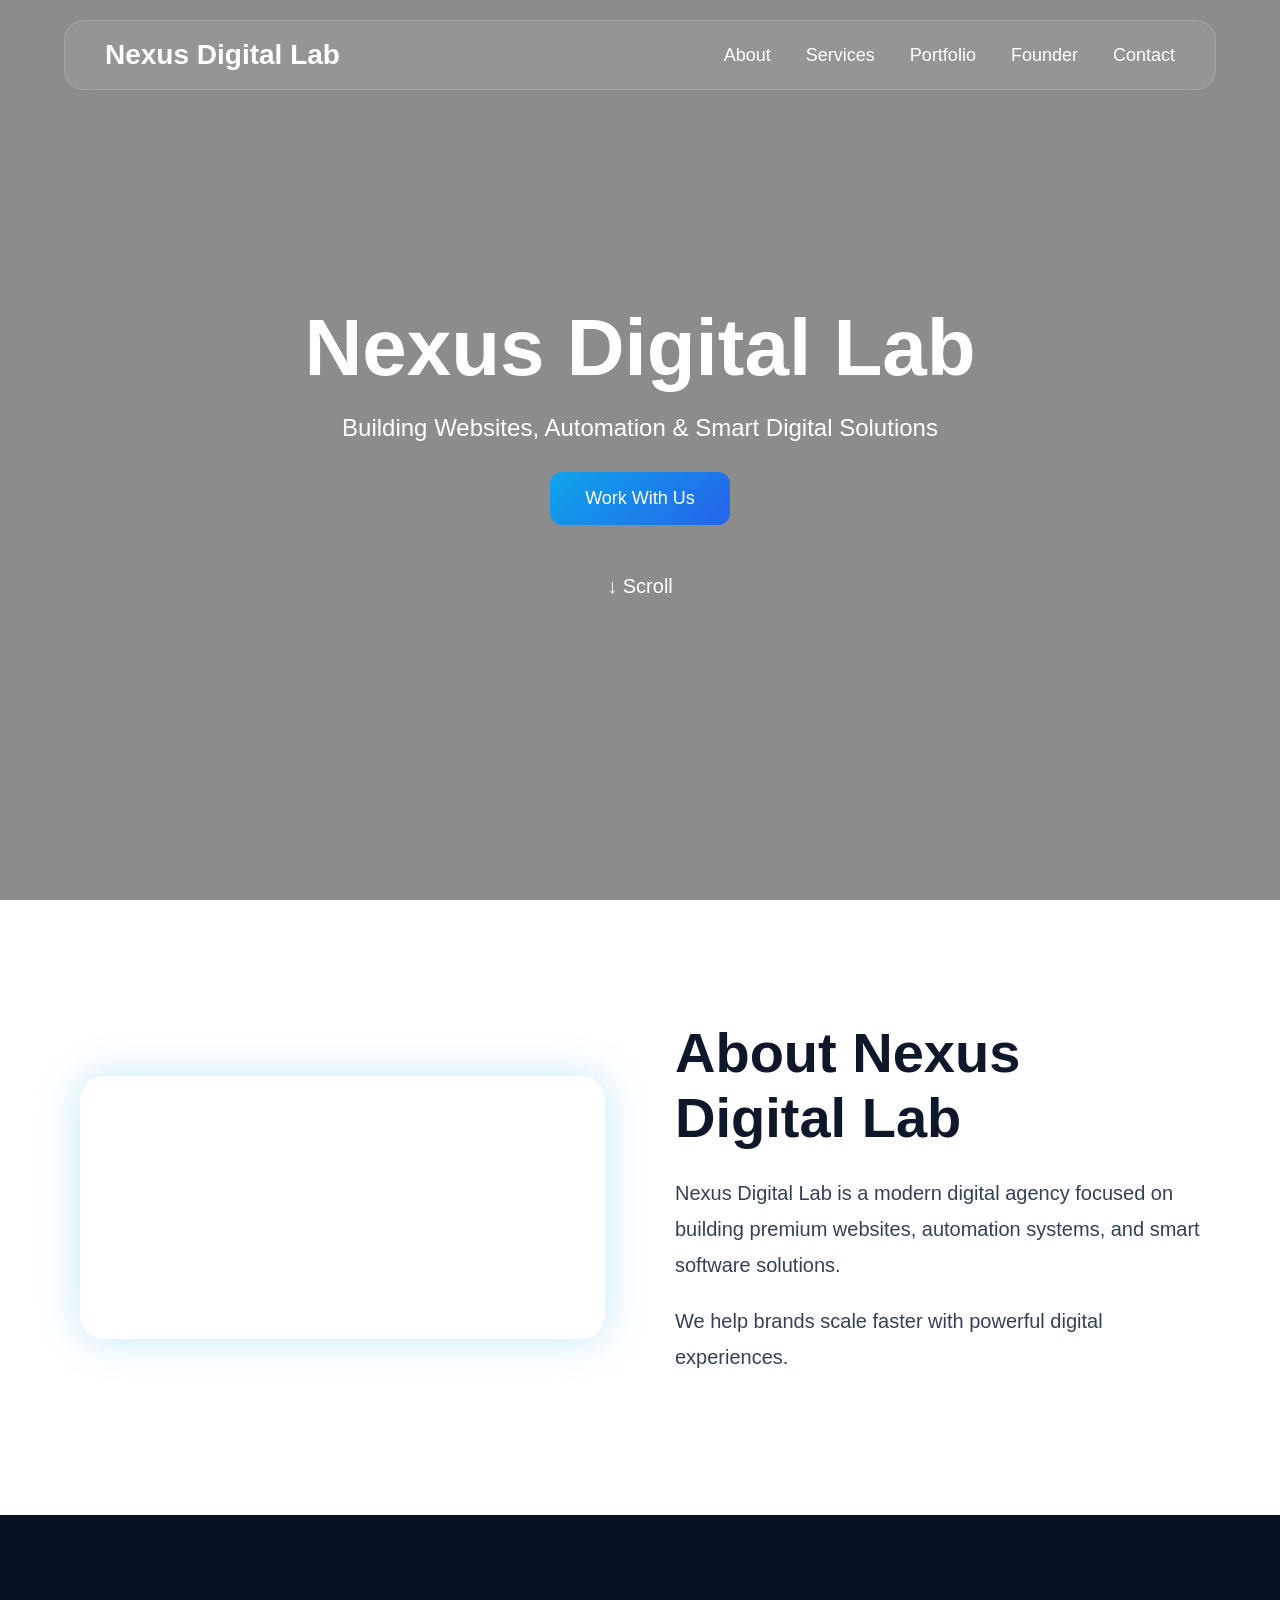
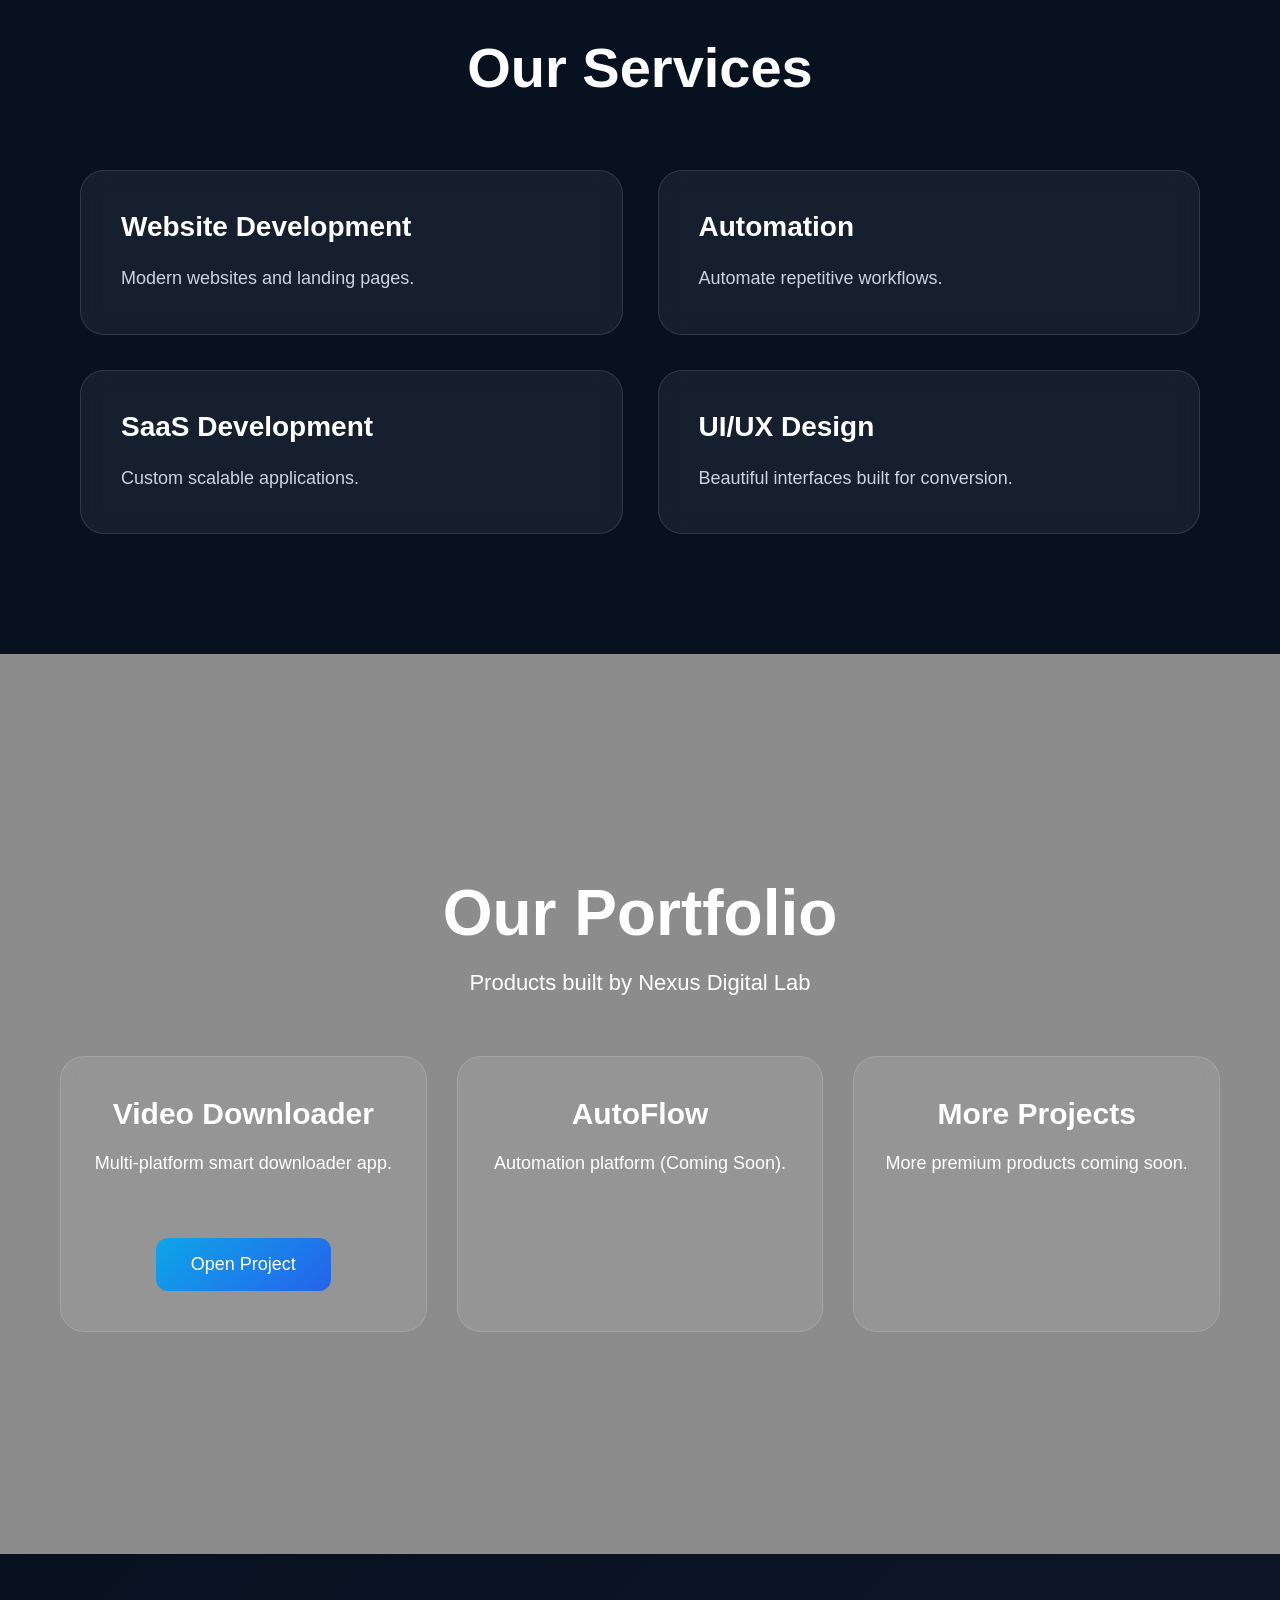
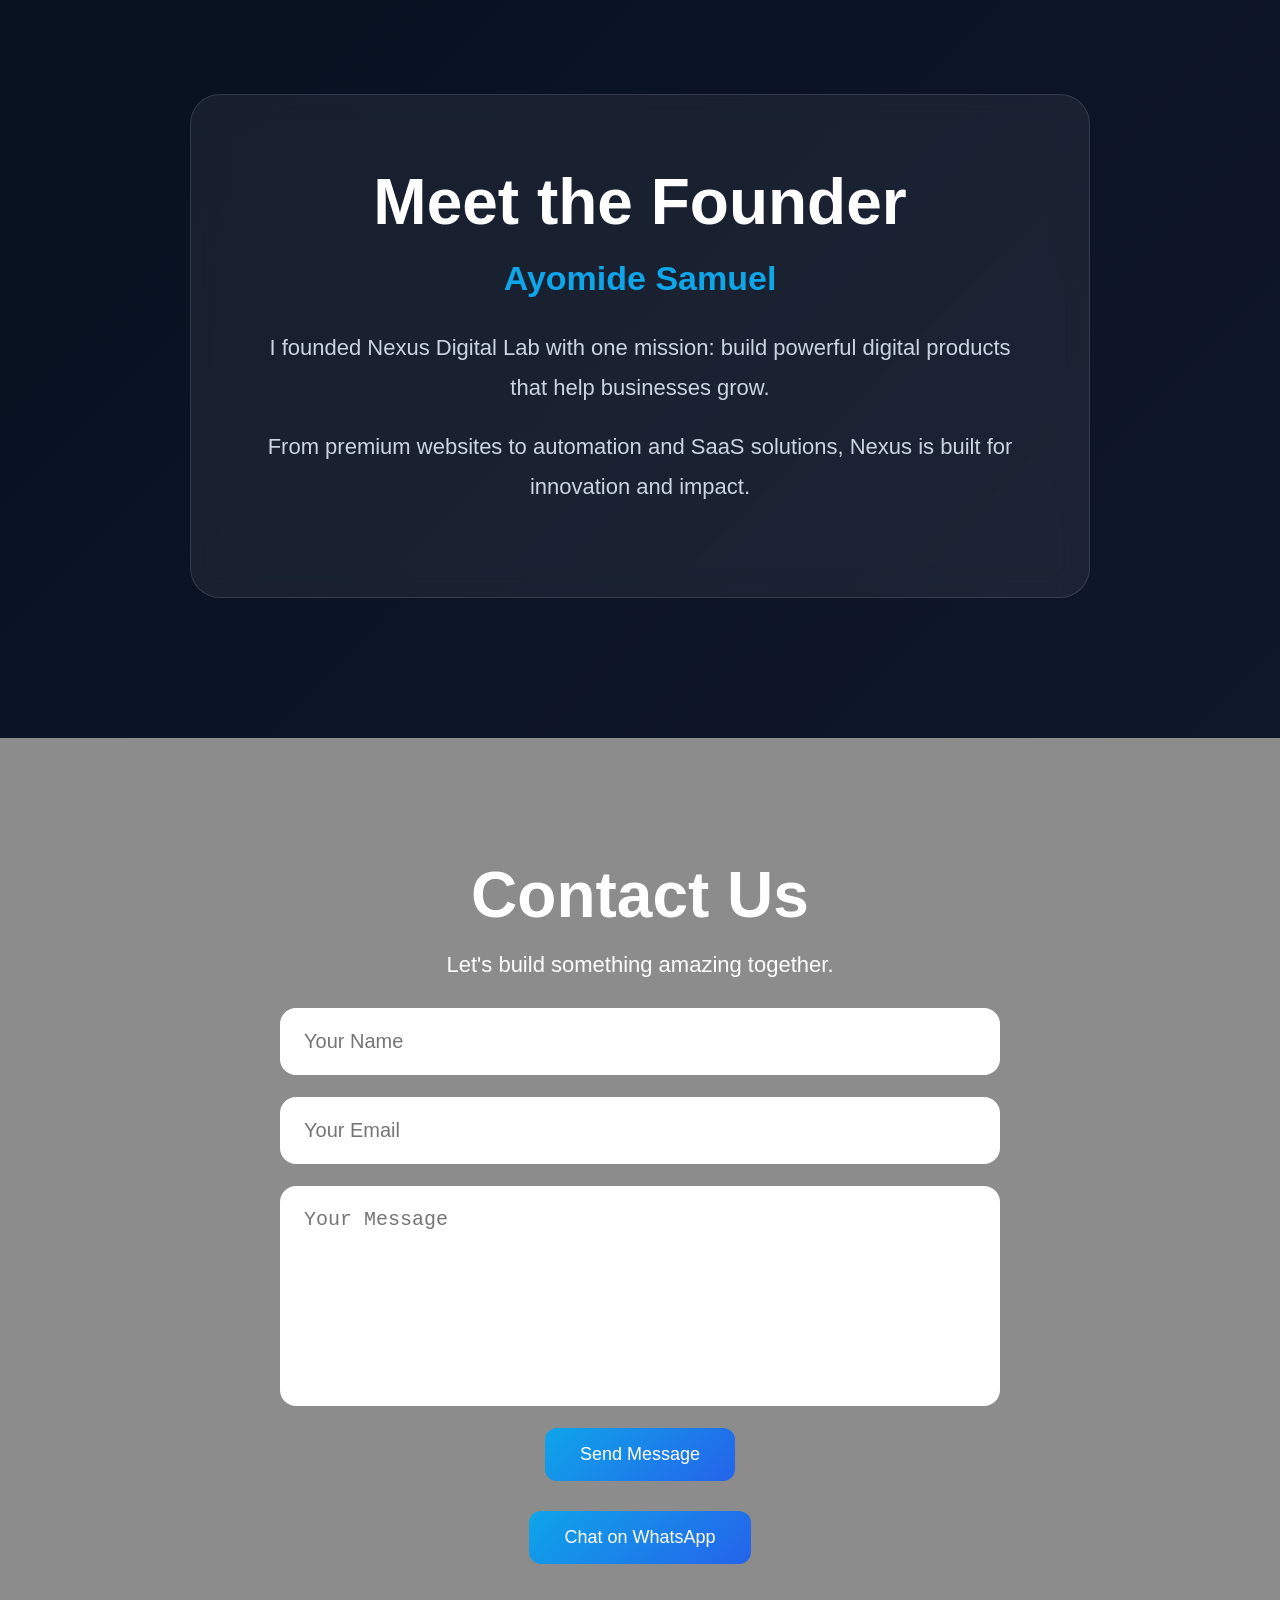
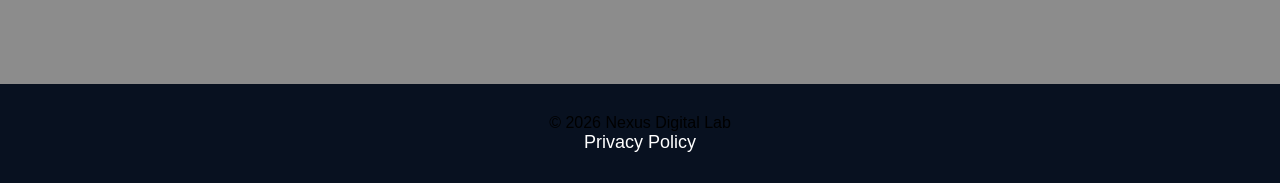
<file: index.html>
<!DOCTYPE html>
<html lang="en">
<head>
    <meta charset="UTF-8">
    <meta name="viewport" content="width=device-width, initial-scale=1.0">
    <title>Nexus Digital Lab</title>
    <link rel="stylesheet" href="style.css">

    <!-- Google AdSense -->
    <script async
        src="https://pagead2.googlesyndication.com/pagead/js/adsbygoogle.js?client=ca-pub-2473834362610034"
        crossorigin="anonymous">
    </script>
</head>

<body>

    <!-- NAVBAR -->
    <nav class="navbar">
        <div class="logo">Nexus Digital Lab</div>

        <ul class="nav-links">
            <li><a href="#about">About</a></li>
            <li><a href="#services">Services</a></li>
            <li><a href="#portfolio">Portfolio</a></li>
            <li><a href="#founder">Founder</a></li>
            <li><a href="#contact">Contact</a></li>
        </ul>
    </nav>

    <!-- HERO -->
    <section class="hero">
        <video autoplay muted loop playsinline class="bg-video">
            <source src="https://res.cloudinary.com/irbhydja/video/upload/v1782834854/15406860_1920_1080_25fps_he3lgj.mp4" type="video/mp4">
        </video>

        <div class="overlay"></div>

        <div class="hero-content">
            <h1>Nexus Digital Lab</h1>
            <p>Building Websites, Automation & Smart Digital Solutions</p>
            <button>Work With Us</button>
            <div class="scroll-down">↓ Scroll</div>
        </div>
    </section>

    <!-- ABOUT -->
    <section id="about" class="about hidden">
        <div class="about-container">

            <div class="about-video-card">
                <video autoplay muted loop playsinline>
                    <source src="https://res.cloudinary.com/irbhydja/video/upload/v1782834482/2516160-hd_1920_1080_24fps_kbd68c.mp4" type="video/mp4">
                </video>
            </div>

            <div class="about-text">
                <h2>About Nexus Digital Lab</h2>

                <p>
                    Nexus Digital Lab is a modern digital agency focused on building
                    premium websites, automation systems, and smart software solutions.
                </p>

                <p>
                    We help brands scale faster with powerful digital experiences.
                </p>
            </div>

        </div>
    </section>

    <!-- SERVICES -->
    <section id="services" class="services hidden">
        <h2>Our Services</h2>

        <div class="services-grid">
            <div class="service-card">
                <h3>Website Development</h3>
                <p>Modern websites and landing pages.</p>
            </div>

            <div class="service-card">
                <h3>Automation</h3>
                <p>Automate repetitive workflows.</p>
            </div>

            <div class="service-card">
                <h3>SaaS Development</h3>
                <p>Custom scalable applications.</p>
            </div>

            <div class="service-card">
                <h3>UI/UX Design</h3>
                <p>Beautiful interfaces built for conversion.</p>
            </div>
        </div>
    </section>

    <!-- PORTFOLIO -->
    <section id="portfolio" class="portfolio hidden">
        <video autoplay muted loop playsinline class="portfolio-video">
            <source src="https://res.cloudinary.com/irbhydja/video/upload/v1782835284/8971250-uhd_3840_2160_25fps_dgl0au.mp4" type="video/mp4">
        </video>

        <div class="overlay"></div>

        <div class="portfolio-content">
            <h2>Our Portfolio</h2>
            <p>Products built by Nexus Digital Lab</p>

            <div class="portfolio-grid">
                <div class="portfolio-card">
                    <h3>Video Downloader</h3>
                    <p>Multi-platform smart downloader app.</p>

                    <a href="https://devflex-dn1i.onrender.com" target="_blank">
                        <button>Open Project</button>
                    </a>
                </div>

                <div class="portfolio-card">
                    <h3>AutoFlow</h3>
                    <p>Automation platform (Coming Soon).</p>
                </div>

                <div class="portfolio-card">
                    <h3>More Projects</h3>
                    <p>More premium products coming soon.</p>
                </div>
            </div>
        </div>
    </section>

    <!-- FOUNDER -->
    <section id="founder" class="founder hidden">
        <div class="founder-card">
            <h2>Meet the Founder</h2>
            <h3>Ayomide Samuel</h3>

            <p>
                I founded Nexus Digital Lab with one mission:
                build powerful digital products that help businesses grow.
            </p>

            <p>
                From premium websites to automation and SaaS solutions,
                Nexus is built for innovation and impact.
            </p>
        </div>
    </section>

    <!-- CONTACT -->
    <section id="contact" class="contact hidden">

        <video autoplay muted loop playsinline class="contact-video">
            <source src="https://res.cloudinary.com/irbhydja/video/upload/v1782835553/8865886-hd_1920_1080_25fps_hwbd2b.mp4" type="video/mp4">
        </video>

        <div class="overlay"></div>

        <div class="contact-content">
            <h2>Contact Us</h2>
            <p>Let's build something amazing together.</p>

            <form action="https://formspree.io/f/xykaqkdq" method="POST">
                <input type="text" name="name" placeholder="Your Name" required>
                <input type="email" name="email" placeholder="Your Email" required>
                <textarea name="message" placeholder="Your Message" required></textarea>
                <button type="submit">Send Message</button>
            </form>

            <a href="https://wa.me/2348101607576" target="_blank">
                <button>Chat on WhatsApp</button>
            </a>
        </div>
    </section>

    <!-- FOOTER -->
    <footer>
        <p>© 2026 Nexus Digital Lab</p>
        <a href="privacy.html">Privacy Policy</a>
    </footer>

    <script src="script.js"></script>
</body>
</html>
</file>
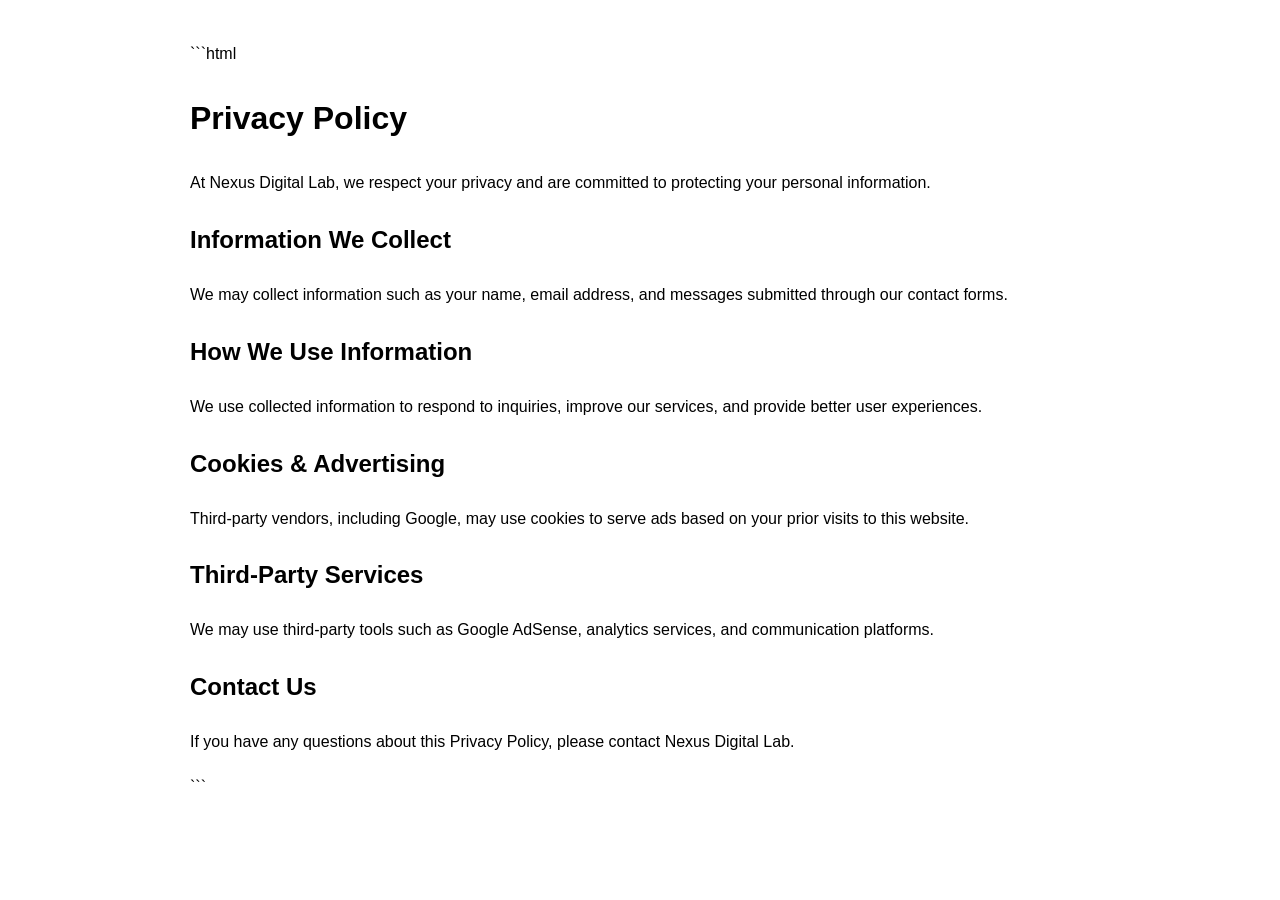
<file: privacy.html>
```html
<!DOCTYPE html>
<html lang="en">
<head>
    <meta charset="UTF-8">
    <meta name="viewport" content="width=device-width, initial-scale=1.0">
    <title>Privacy Policy - Nexus Digital Lab</title>
</head>
<body style="font-family: Arial; padding: 40px; line-height: 1.8; max-width: 900px; margin:auto;">

    <h1>Privacy Policy</h1>

    <p>At Nexus Digital Lab, we respect your privacy and are committed to protecting your personal information.</p>

    <h2>Information We Collect</h2>
    <p>We may collect information such as your name, email address, and messages submitted through our contact forms.</p>

    <h2>How We Use Information</h2>
    <p>We use collected information to respond to inquiries, improve our services, and provide better user experiences.</p>

    <h2>Cookies & Advertising</h2>
    <p>Third-party vendors, including Google, may use cookies to serve ads based on your prior visits to this website.</p>

    <h2>Third-Party Services</h2>
    <p>We may use third-party tools such as Google AdSense, analytics services, and communication platforms.</p>

    <h2>Contact Us</h2>
    <p>If you have any questions about this Privacy Policy, please contact Nexus Digital Lab.</p>

</body>
</html>
```
</file>
<file: style.css>
* {
    margin: 0;
    padding: 0;
    box-sizing: border-box;
}

html {
    scroll-behavior: smooth;
}

body {
    font-family: Arial, sans-serif;
}

/* NAVBAR */
.navbar {
    position: fixed;
    top: 20px;
    left: 50%;
    transform: translateX(-50%);
    width: 90%;
    padding: 18px 40px;
    display: flex;
    justify-content: space-between;
    align-items: center;
    z-index: 1000;

    background: rgba(255, 255, 255, 0.08);
    backdrop-filter: blur(12px);
    -webkit-backdrop-filter: blur(12px);
    border: 1px solid rgba(255, 255, 255, 0.15);
    border-radius: 20px;
}

.logo {
    color: white;
    font-size: 28px;
    font-weight: bold;
}

.nav-links {
    display: flex;
    gap: 35px;
    list-style: none;
}

.nav-links a {
    color: white;
    text-decoration: none;
    font-size: 18px;
}

/* HERO */
.hero {
    position: relative;
    height: 100vh;
    overflow: hidden;
    display: flex;
    justify-content: center;
    align-items: center;
}

.bg-video {
    position: absolute;
    inset: 0;
    width: 100%;
    height: 100%;
    object-fit: cover;
}

.overlay {
    position: absolute;
    inset: 0;
    background: rgba(0, 0, 0, 0.45);
    z-index: 1;
}

.hero-content {
    position: relative;
    z-index: 10;
    color: white;
    text-align: center;
    padding: 20px;
}

.hero-content h1 {
    font-size: 80px;
    margin-bottom: 20px;
}

.hero-content p {
    font-size: 24px;
    margin-bottom: 30px;
}

/* BUTTON */
button {
    padding: 16px 35px;
    border: none;
    border-radius: 12px;
    background: linear-gradient(135deg, #0ea5e9, #2563eb);
    color: white;
    font-size: 18px;
    cursor: pointer;
    transition: 0.3s ease;
}

button:hover {
    transform: translateY(-3px);
}

/* SCROLL */
.scroll-down {
    margin-top: 50px;
    font-size: 20px;
    color: white;
    animation: bounce 1.5s infinite;
}

@keyframes bounce {
    0%,100% {
        transform: translateY(0);
    }
    50% {
        transform: translateY(12px);
    }
}

/* ABOUT */
.about {
    background: white;
    padding: 120px 80px;
}

.about-container {
    display: flex;
    align-items: center;
    justify-content: space-between;
    gap: 70px;
}

.about-video-card {
    flex: 1;
    border-radius: 24px;
    overflow: hidden;
    box-shadow: 0 0 40px rgba(14, 165, 233, 0.25);
}

.about-video-card video {
    width: 100%;
    display: block;
}

.about-text {
    flex: 1;
}

.about-text h2 {
    font-size: 56px;
    margin-bottom: 25px;
    color: #0f172a;
}

.about-text p {
    font-size: 20px;
    line-height: 1.8;
    color: #334155;
    margin-bottom: 20px;
}

/* SERVICES */
.services {
    background: #081120;
    color: white;
    padding: 120px 80px;
}

.services h2 {
    text-align: center;
    font-size: 56px;
    margin-bottom: 70px;
}

.services-grid {
    display: grid;
    grid-template-columns: repeat(2, 1fr);
    gap: 35px;
}

.service-card {
    padding: 40px;
    border-radius: 24px;
    background: rgba(255,255,255,0.06);
    border: 1px solid rgba(255,255,255,0.12);
    backdrop-filter: blur(12px);
    transition: 0.3s ease;
}

.service-card:hover {
    transform: translateY(-10px);
}

.service-card h3 {
    font-size: 28px;
    margin-bottom: 20px;
}

.service-card p {
    font-size: 18px;
    line-height: 1.7;
    color: #cbd5e1;
}

/* PORTFOLIO */
.portfolio {
    position: relative;
    min-height: 100vh;
    overflow: hidden;
    display: flex;
    justify-content: center;
    align-items: center;
    padding: 120px 60px;
}

.portfolio-video {
    position: absolute;
    inset: 0;
    width: 100%;
    height: 100%;
    object-fit: cover;
}

.portfolio-content {
    position: relative;
    z-index: 10;
    text-align: center;
    color: white;
    width: 100%;
}

.portfolio-content h2 {
    font-size: 64px;
    margin-bottom: 20px;
}

.portfolio-content p {
    font-size: 22px;
    margin-bottom: 60px;
}

.portfolio-grid {
    display: grid;
    grid-template-columns: repeat(3, 1fr);
    gap: 30px;
}

.portfolio-card {
    padding: 40px 30px;
    border-radius: 24px;
    background: rgba(255,255,255,0.08);
    backdrop-filter: blur(14px);
    border: 1px solid rgba(255,255,255,0.15);
    transition: 0.35s ease;
}

.portfolio-card:hover {
    transform: translateY(-12px);
    box-shadow: 0 0 35px rgba(14, 165, 233, 0.35);
}

.portfolio-card h3 {
    font-size: 30px;
    margin-bottom: 18px;
}

.portfolio-card p {
    font-size: 18px;
    line-height: 1.6;
}

/* CONTACT */
.contact {
    position: relative;
    min-height: 100vh;
    overflow: hidden;
    display: flex;
    justify-content: center;
    align-items: center;
    padding: 120px 40px;
}

.contact-video {
    position: absolute;
    inset: 0;
    width: 100%;
    height: 100%;
    object-fit: cover;
}

.contact-content {
    position: relative;
    z-index: 10;
    text-align: center;
    color: white;
}

.contact-content h2 {
    font-size: 64px;
    margin-bottom: 20px;
}

.contact-content p {
    font-size: 22px;
    margin-bottom: 30px;
}

/* FORM */
form {
    width: 800px;
    max-width: 90%;
    margin: 30px auto;
}

input,
textarea {
    display: block;
    width: 100%;
    padding: 22px 24px;
    margin-bottom: 22px;
    font-size: 20px;
    border: none;
    border-radius: 16px;
    outline: none;
}

textarea {
    min-height: 220px;
    resize: none;
}

input::placeholder,
textarea::placeholder {
    font-size: 20px;
}

/* SCROLL REVEAL */
.hidden {
    opacity: 0;
    transform: translateY(80px);
    transition: all 1s ease;
}

.show {
    opacity: 1;
    transform: translateY(0);
}
footer {
    background: #081120;
    text-align: center;
    padding: 30px;
}

footer a {
    color: white;
    text-decoration: none;
    font-size: 18px;
}

footer a:hover {
    color: #0ea5e9;
}
.founder {
    background: linear-gradient(135deg, #081120, #0f172a);
    padding: 140px 40px;
    display: flex;
    justify-content: center;
    align-items: center;
}

.founder-card {
    max-width: 900px;
    text-align: center;
    padding: 70px;
    border-radius: 30px;
    background: rgba(255,255,255,0.06);
    backdrop-filter: blur(14px);
    border: 1px solid rgba(255,255,255,0.12);
    color: white;
}

.founder-card h2 {
    font-size: 64px;
    margin-bottom: 20px;
}

.founder-card h3 {
    font-size: 34px;
    color: #0ea5e9;
    margin-bottom: 30px;
}

.founder-card p {
    font-size: 22px;
    line-height: 1.8;
    color: #cbd5e1;
    margin-bottom: 20px;
}
</file>
